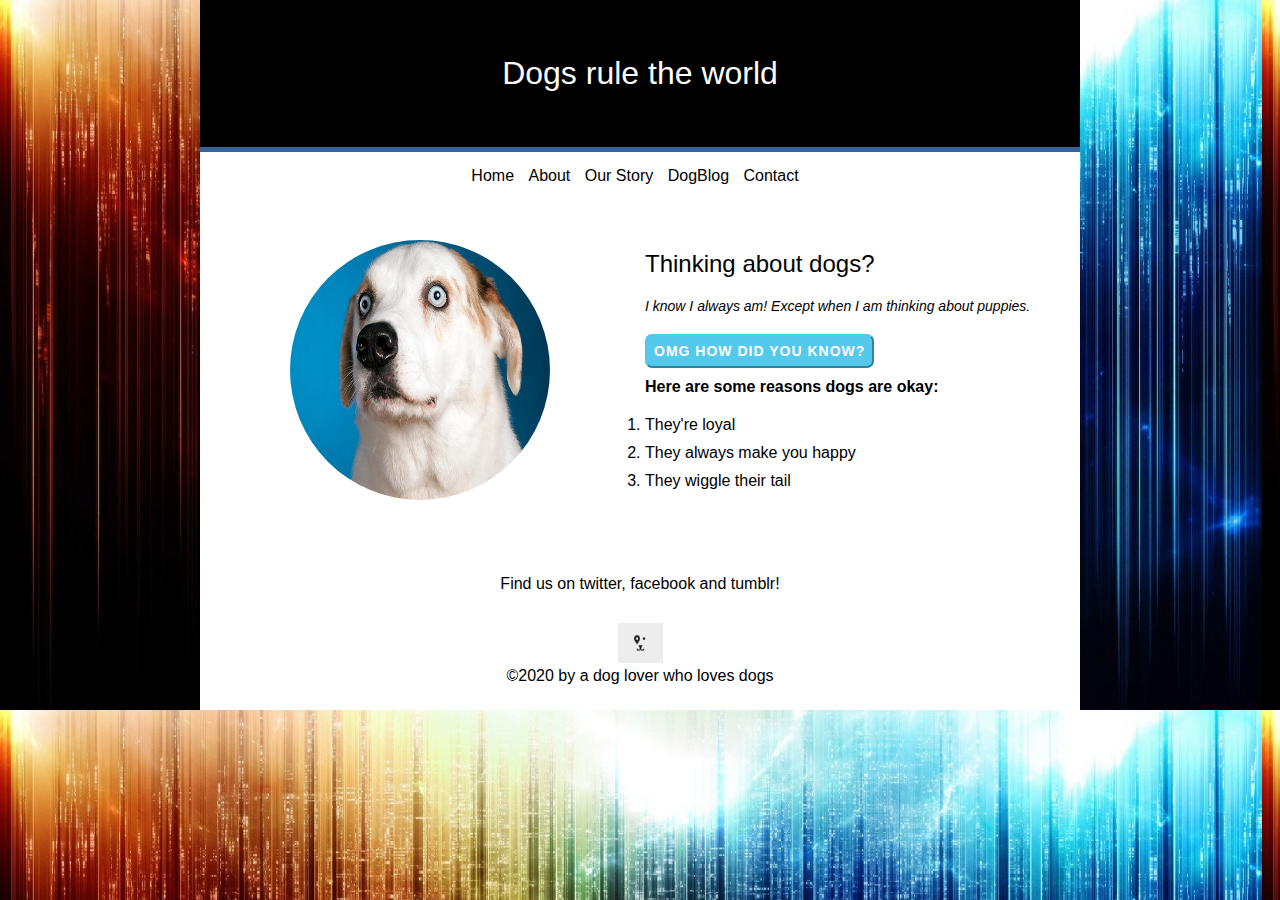
<file: float-dog-website/index.html>
<!DOCTYPE html>
<html lang="en">

<head>
    <meta charset="UTF-8">
    <meta http-equiv="X-UA-Compatible" content="IE=edge">
    <meta name="viewport" content="width=device-width, initial-scale=1.0">
    <title>Dogs</title>
    <link rel="stylesheet" href="style.css">
</head>

<body>
    <h1 class="dog">Dogs rule the world</h1> 

    <nav>
        <span>
            <a href="www.Home.com">Home</a>
        </span>
        <span>
            <a href="www.About.com">About</a>
        </span>
        <span>
            <a href="www.OurStory.com">Our Story</a>
        </span>
        <span>
            <a href="www.DogBlog.com">DogBlog</a>
        </span>
        <span>
            <a href="www.Contact.com">Contact</a>
        </span>
    </nav>


    <div class="pragraph"> 
        <div class="part_story"> 

            <img class="dog-image" src="img/dog-photo.jpg" alt="dogpic">
        </div>
        <div class="full_story"> 

            <h2>Thinking about dogs?</h2>

            <p>I know I always am! Except when I am thinking about puppies.</p>

            <button class="button">OMG HOW DID YOU KNOW?</button>

            <h3>Here are some reasons dogs are okay:</h3>

            <ol>
                <li>They're loyal</li>
                <li>They always make you happy</li>
                <li>They wiggle their tail</li>
            </ol>
        </div>

    </div>


    <footer>

        <p class="contact">Find us on <a href="www.twitter.com">twitter</a>, <a href="www.facebook.com">facebook</a> and <a href="www.tumblr.com">tumblr</a>!</p>
        <img src="img/dog-logo.jpg"/>
        <p> ©2020 by a dog lover who loves dogs</p>
    </footer>

</body>

</html>
</file>
<file: float-dog-website/style.css>
body{
    background-image: url(img/rainbow-bg.jpg);
    background-size: contain;

    padding: 0px 200px;
    font-family: sans-serif;
}

*{
    margin: 0;
    padding: 0;
    box-sizing: border-box;
}

.dog{
    background-color: #000;
    text-align: center;
    padding: 55px 0;
    margin: 0;
    font-weight: 200;
    color: #fff;
    border-bottom: 5px solid #336699 ;
}

nav{
    background-color: #fff;
    text-align: center;
    padding: 15px;
}

nav span{
    margin-right: 10px;
}
a:link{
    text-decoration: none;
    color: black;

}

.pragraph{
    display: table;
    width: 100%;
    padding: 5px;
    background-color: #fff;;
    padding: 40px 5px;
}
.part_story:not(:last-child){
    margin-right: 10px;
}
.part_story{
    float: left;
    width: calc((100% - 10px)/2);
}

.dog-image{
    height: 260px;
    width: 260px;
    margin: auto;
    border-radius: 100%;
    margin-left: calc(50% - 130px);
}

.full_story{
    padding: 10px;
}

.full_story h2{
    font-weight: 500;
}
.full_story p:not(.button){
    margin: 20px 0;
    font-size: 14px;
    font-style: italic;
}

.full_story h3{
    font-size: 16px;
    margin-bottom: 20px;
}
.full_story ol{
    margin-left: 29px;

}
.full_story li{
    margin-bottom: 10px;
}
.button{
   background-color: #53c9ec;
   background-size: 50% 50% 50% 50%;
   padding: 7px ;
   margin-bottom: 10px;
   font-size: 14px;
   text-align: center;
   color: #fff;
   letter-spacing: 1px;
   border-radius: 7px;
   border-color: #53c9ec;
   font-weight: 790;
   cursor: pointer;
}
.right p:not(.button){
    margin: 20px 0;
    font-size: 14px;
    font-style: italic;
}
.right{
    padding: 8px;
}

.right h2{
    font-weight: 400;
}

footer{
    background-color: #fff;
    text-align: center;
    padding: 25px;

}

footer img{
    width: 45px;
    height: 40px;
    margin-top: 30px;
}
</file>
